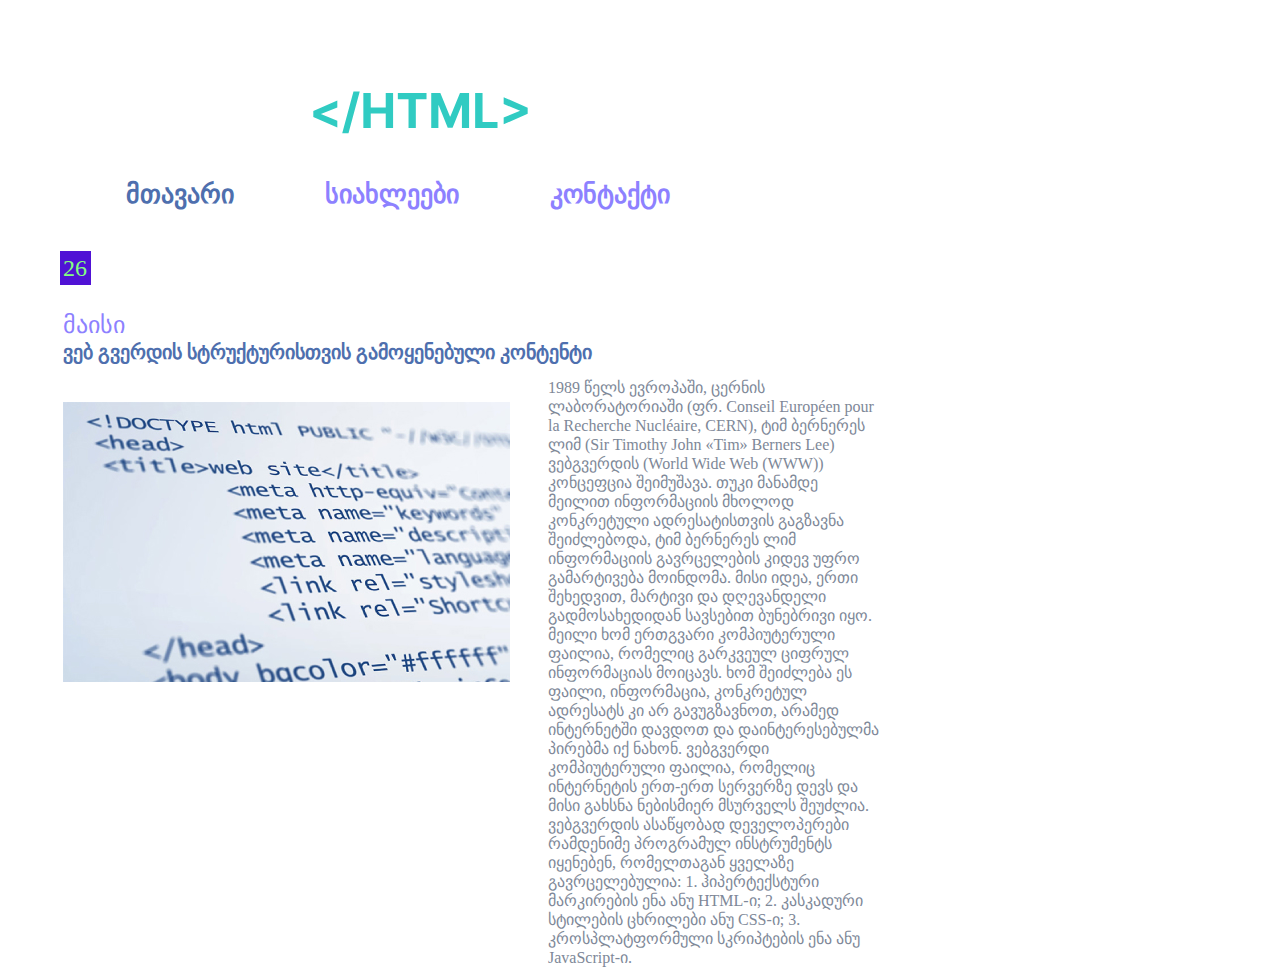
<file: index.html>
<!DOCTYPE html>
<html>
	<head>
		<title>დავალება 3</title>
		<link rel="stylesheet" type="text/css" href="css/reset.css">
		<link rel="stylesheet" type="text/css" href="css/style.css">
	</head>
	<body>
		<header>
			<img class="logo" src="images/html.svg.svg" alt="logo">	<nav>
				<ul>
					<li>
						<a class="active" href="">მთავარი</a>
					</li>
					<li>
						<a href="pages/news.html">სიახლეები</a>
					</li>
					<li>
						<a href="pages/contact.html">კონტაქტი</a>
					</li>
				</ul>

			</nav>
		</header>
		<section>
			<h1>26</h1>
			<h2>მაისი</h2>
			<h4>ვებ გვერდის სტრუქტურისთვის გამოყენებული კონტენტი</h4>
		</section>
		<img class="active" src="images/doctype.jpg">
			<p>1989 წელს ევროპაში, ცერნის ლაბორატორიაში (ფრ. Conseil Européen pour la Recherche Nucléaire, CERN), ტიმ ბერნერეს ლიმ (Sir Timothy John «Tim» Berners Lee) ვებგვერდის (World Wide Web (WWW)) კონცეფცია შეიმუშავა. თუკი მანამდე მეილით ინფორმაციის მხოლოდ კონკრეტული ადრესატისთვის გაგზავნა შეიძლებოდა, ტიმ ბერნერეს ლიმ ინფორმაციის გავრცელების კიდევ უფრო გამარტივება მოინდომა.
 
მისი იდეა, ერთი შეხედვით, მარტივი და დღევანდელი გადმოსახედიდან სავსებით ბუნებრივი იყო. მეილი ხომ ერთგვარი კომპიუტერული ფაილია, რომელიც გარკვეულ ციფრულ ინფორმაციას მოიცავს. ხომ შეიძლება ეს ფაილი, ინფორმაცია, კონკრეტულ ადრესატს კი არ გავუგზავნოთ, არამედ ინტერნეტში დავდოთ და დაინტერესებულმა პირებმა იქ ნახონ. ვებგვერდი კომპიუტერული ფაილია, რომელიც ინტერნეტის ერთ-ერთ სერვერზე დევს და მისი გახსნა ნებისმიერ მსურველს შეუძლია.

ვებგვერდის ასაწყობად დეველოპერები რამდენიმე პროგრამულ ინსტრუმენტს იყენებენ, რომელთაგან ყველაზე გავრცელებულია:
1. ჰიპერტექსტური მარკირების ენა ანუ HTML-ი;
2. კასკადური სტილების ცხრილები ანუ CSS-ი;
3. კროსპლატფორმული სკრიპტების ენა ანუ JavaScript-ი.
</p>
		
		<footer>
			
		</footer>
	</body>
</html>
</file>
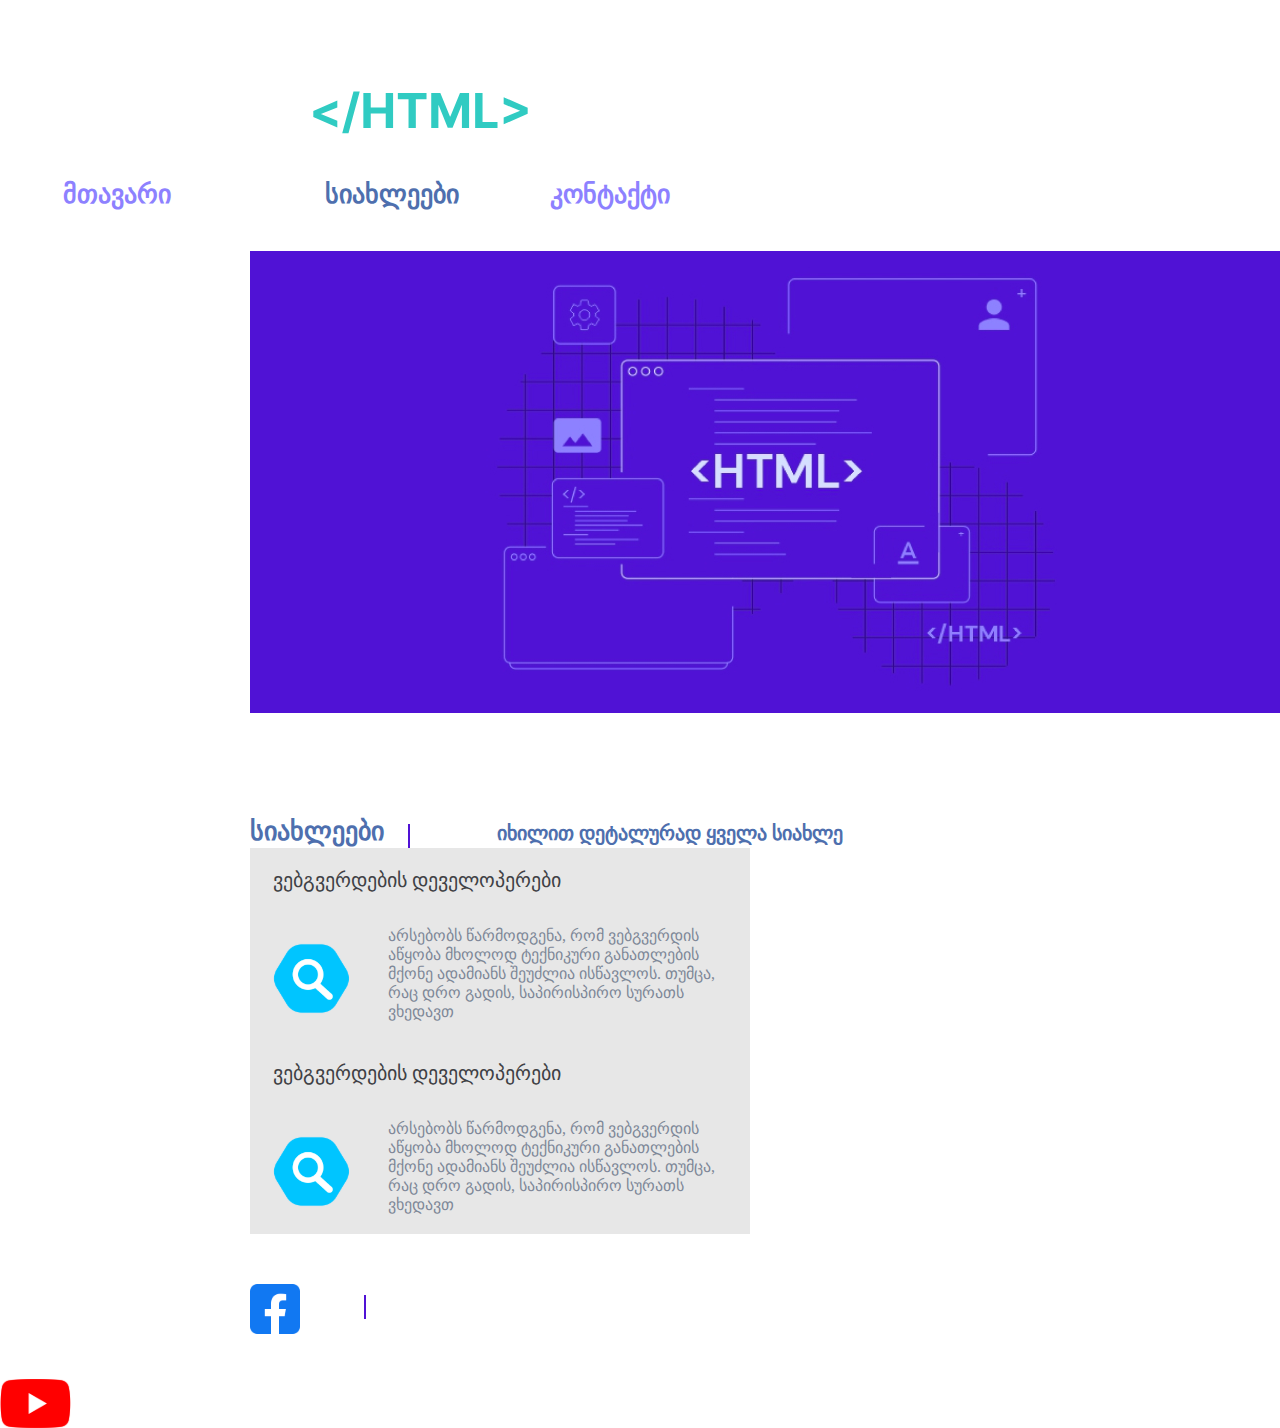
<file: pages/news.html>
<!DOCTYPE html>
<html>
	<head>
		<title>დავალება 3</title>
		<link rel="stylesheet" type="text/css" href="../css/reset.css">
		<link rel="stylesheet" type="text/css" href="../css/style.css">
	</head>
	<body>
		<header>
			<img class="logo" src="../images/html.svg.svg" alt="logo">	<nav>
				<ul>
					<li>
						<a href="../index.html">მთავარი</a>
					</li>
					<li>
						<a class="active" href="#">სიახლეები</a>
					</li>
					<li>
						<a href="contact.html">კონტაქტი</a>
					</li>
				</ul>

			</nav>
		</header>
		<section>
			<img class="banner" src="../images/banner.jpg.jpg" alt="banner">
		</section>
		<section class="s-2">
			<div>
				<h3>სიახლეები</h3>
				<div class="blueline"></div>
				<h4>იხილით დეტალურად ყველა სიახლე</h4>
			</div>
			<div class="card-1">
				<h5>ვებგვერდების დეველოპერები</h5>
				<img src="../images/search.svg.svg" alt="search">
				<p>არსებობს წარმოდგენა, რომ ვებგვერდის აწყობა მხოლოდ ტექნიკური განათლების მქონე ადამიანს შეუძლია ისწავლოს. თუმცა, რაც დრო გადის, საპირისპირო სურათს ვხედავთ</p>
			</div>
			<div class="card-1">
				<h5>ვებგვერდების დეველოპერები</h5>
				<img src="../images/search.svg.svg" alt="search">
				<p>არსებობს წარმოდგენა, რომ ვებგვერდის აწყობა მხოლოდ ტექნიკური განათლების მქონე ადამიანს შეუძლია ისწავლოს. თუმცა, რაც დრო გადის, საპირისპირო სურათს ვხედავთ</p>
			</div>
		</section>
		<footer>
			<img class="logo" src="../images/facebook.svg">
			<div class="blueline"></div>
			<img class="svg" src="../images/youtube.svg">
			

		</footer>
	</body>
</html>
</file>
<file: css/style.css>
header {
	padding-top: 41px;
	padding-left: 63px;
	padding-bottom: 41px;
}

.logo {
	vertical-align: middle;
	margin-bottom: 45px;
	margin-right: 60px;
}

nav {
	display: inline-block;
	vertical-align: middle;
}
li {
	display: inline-block;
	margin-right: 87px;
}

a {
	color: #8D81FF;
	font-size: 26px;
	font-style: normal;
	font-weight: 600;
	line-height: normal;
}
.active	{
	color: #4E6FAE	;
}

/*news */

.banner {
	margin-left: 250px;
	margin-bottom: 100px;
}
.s-2 {
	margin-left: 250px;
}

h3 {
	color: #4E6FAE;
	font-size: 26px;
	font-style: normal;
	font-weight: 700;
	line-height: normal;
	display: inline-block;
	margin-right: 20px;
}

.blueline {
	display: inline-block;
	margin-right: 20px;
	height: 24px;
	width: 2px;
	background-color: #5012D5;
	vertical-align: middle;
}

h4 {
	color: #4E6FAE;
	font-size: 26px;
	font-style: normal;
	font-weight: 400;
	line-height: normal;
	display: inline-block;
}

.card-1 {  
	width: 500px;
	background: #E7E7E7;
	padding: 20px 23px	;
	display: inline-block;
	margin-right: 50px;
}

h5 {
	font-family: Helvetica Neue LT GEO;
font-size: 20px;
font-weight: 400;
line-height: 24px;
letter-spacing: 0em;
text-align: left;
color: #3F4145;
margin-bottom: 20px;
}

p {
	font-family: Helvetica Neue LT GEO;
font-size: 16px;
font-weight: 400;
line-height: 19px;
letter-spacing: 0em;
text-align: left;
color: #7E8898;
display: inline-block;
width: 335px;
margin-top: 3px;
margin-left: 34px;
}
.card-2 {
	width: 500px;
	background: #E7E7E7;
	padding: 20px 23px	;
	display: inline-block;
}
h1 {
	margin-left: 60px;
	height: 34px	
	top: -360px
	left: -746px
	font-family: Helvetica;
font-size: 24px;
font-weight: 400;
line-height: 28px;
letter-spacing: 0em;
text-align: left;
color: #84FF81;
border: solid #5012D5;
width: 31px;
background-color: #5012D5;

}
h2 {
		height: 34px
height: 34px
top: -300px
left: -757px
	font-family: FiraGO;
font-size: 24px;
font-weight: 400;
line-height: 29px;
letter-spacing: 0em;
text-align: left;
margin-left: 63px;
margin-top: 26px;
color: #8D81FF;
;
}
.logo {
	margin-left: 250px;
	margin-top: 50px;
}

.svg {
	margin-right: 1000px;
	vertical-align: middle;
}

h4 {

height: 34px
top: -258px
left: -757px
font-family: FiraGO;
font-size: 20px;
font-weight: 700;
line-height: 24px;
letter-spacing: 0em;
text-align: left;
margin-left: 63px;
}

p {
	width: 1000px
height: 281px
top: -210px
left: -244px
font-family: FiraGO;
font-size: 16px;
font-weight: 400;
line-height: 19px;
letter-spacing: 0em;
text-align: left;
margin-top: 14px;
}

.active {
	margin-bottom: 281px;
	margin-left: 63px;
}
</file>
